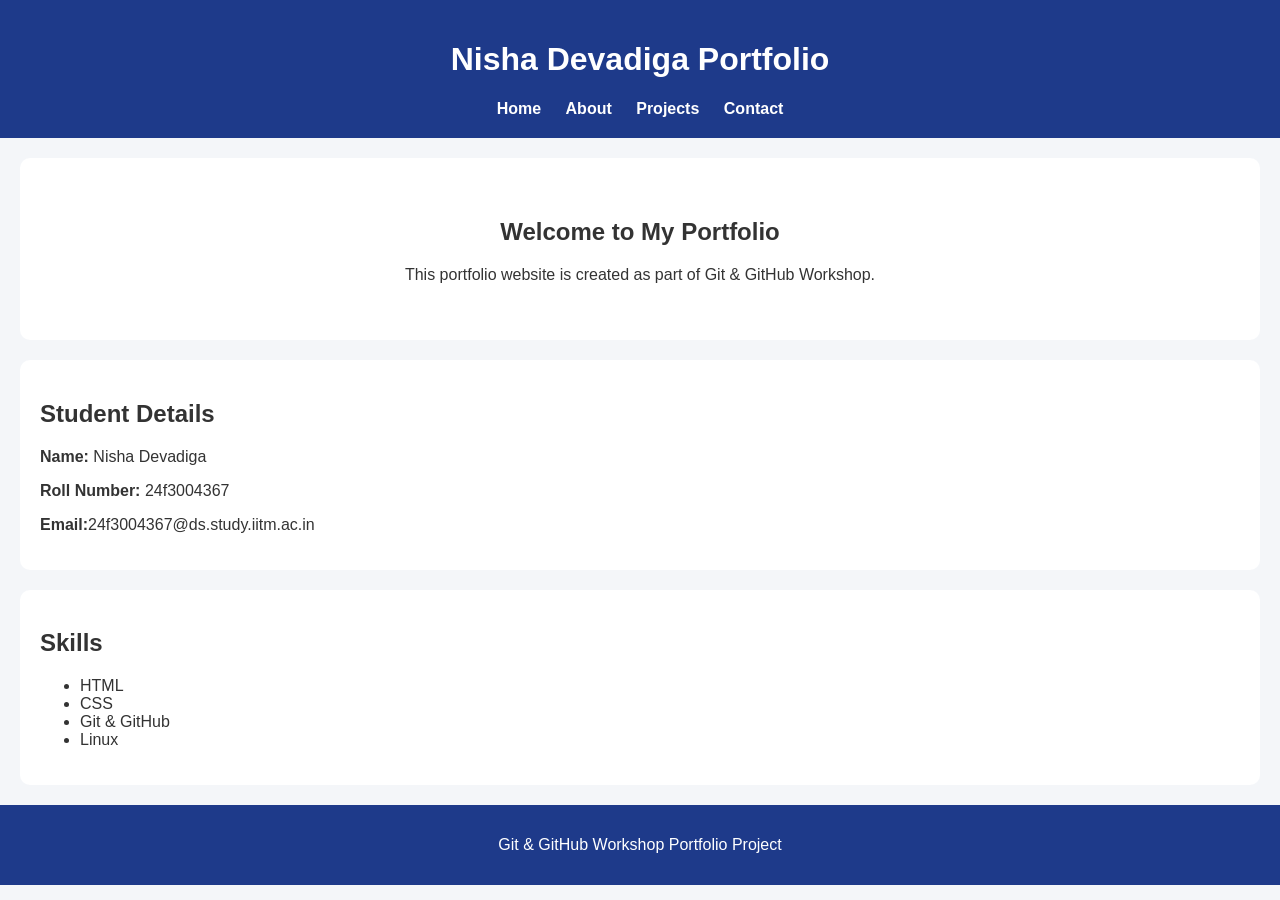
<file: index.html>
<!DOCTYPE html>
<html lang="en">
<head>
<meta charset="UTF-8">
<meta name="viewport" content="width=device-width, initial-scale=1.0">
<title>Nisha Portfolio</title>
<link rel="stylesheet" href="style.css">
</head>
<body>

<header>
<h1>Nisha Devadiga Portfolio</h1>
<nav>
<a href="index.html">Home</a>
<a href="about.html">About</a>
<a href="projects.html">Projects</a>
<a href="contact.html">Contact</a>
</nav>
</header>

<section class="hero">
<h2>Welcome to My Portfolio</h2>
<p>This portfolio website is created as part of Git & GitHub Workshop.</p>
</section>

<section class="student-details">
<h2>Student Details</h2>
<p><strong>Name:</strong> Nisha Devadiga</p>
<p><strong>Roll Number:</strong> 24f3004367</p>
<p><strong>Email:</strong>24f3004367@ds.study.iitm.ac.in</p>
</section>

<section>
<h2>Skills</h2>
<ul>
<li>HTML</li>
<li>CSS</li>
<li>Git & GitHub</li>
<li>Linux</li>
</ul>
</section>

<footer>
<p>Git & GitHub Workshop Portfolio Project</p>
</footer>

</body>
</html>
</file>
<file: style.css>
body {
    margin: 0;
    font-family: Arial, sans-serif;
    background-color: #f4f6f9;
    color: #333;
    }
    header {
    background-color: #1e3a8a;
    color: white;
    padding: 20px;
    text-align: center;
    }
    nav {
    margin-top: 10px;
    }
    nav a {
    color: white;
    text-decoration: none;
    margin: 10px;
    font-weight: bold;
    }
    .hero {
    text-align: center;
    padding: 40px;
    background-color: white;
    margin: 20px;
    border-radius: 10px;
    
    }
    .student-details {
    background-color: white;
    margin: 20px;
    padding: 20px;
    border-radius: 10px;
    }
    section {
    background-color: white;
    margin: 20px;
    padding: 20px;
    border-radius: 10px;
    }
    footer {
    background-color: #1e3a8a;
    color: white;
    text-align: center;
    padding: 15px;
    margin-top: 20px;
    }
</file>
